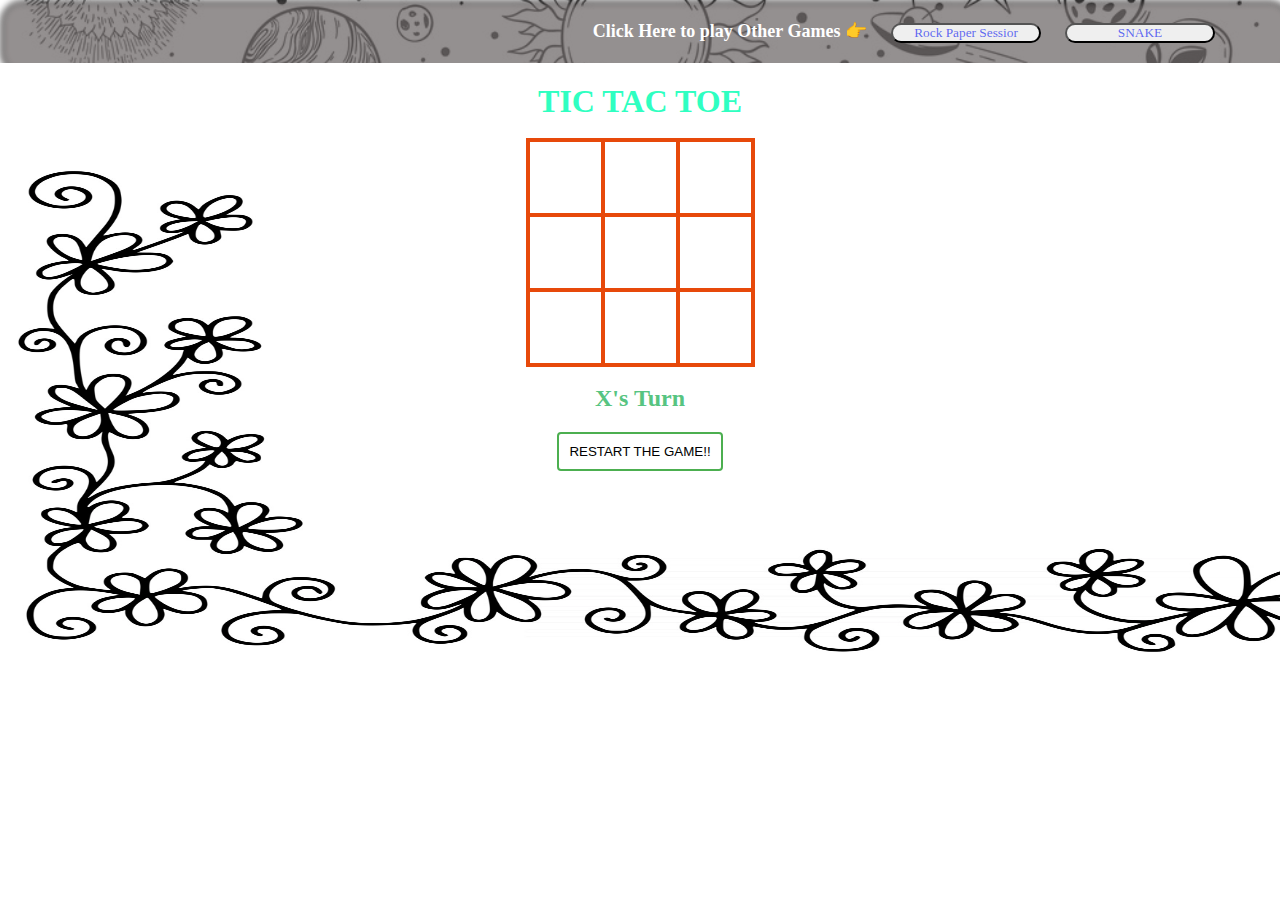
<file: index.html>
<!DOCTYPE html>
<html lang="en">
<head>
    <meta charset="UTF-8">
    <meta http-equiv="X-UA-Compatible" content="IE=edge">
    <meta name="viewport" content="width=device-width, initial-scale=1.0">
    <title>Tic Tac Toe</title>
    <link rel="stylesheet" href="style.css">
</head>
<body>
    <div class="header">
        <div class="container">
         <div class="navbar">
            <nav>
            <ul id="menuitems">
                <li style="color: white;">Click Here to play Other Games 👉</li>
                <li> <button id="chGame" ><a href="index1.html">Rock Paper Sessior</a></button></li>
                <li> <button id="chGame" ><a href="snake.html">SNAKE</a></button></li>
               
            </ul>
        </nav>
         </div>
        </div>
    </div>
    <div style="height : 700px" id="gameContainer">
        <h1 style="padding: 20px; color: rgb(47, 255, 193);">TIC TAC TOE</h1>
          <div id="cellContainer">
            <div cellIndex="0" class="cell"></div>
            <div cellIndex="1" class="cell"></div>
            <div cellIndex="2" class="cell"></div>
            <div cellIndex="3" class="cell"></div>
            <div cellIndex="4" class="cell"></div>
            <div cellIndex="5" class="cell"></div>
            <div cellIndex="6" class="cell"></div>
            <div cellIndex="7" class="cell"></div>
            <div cellIndex="8" class="cell"></div>
        </div>
            <h2 id="statusText"></h2>
            <button id="restartBtn" style="padding:10px;"> RESTART THE GAME!! </button>
        </div>
</body>
<script src="tic.js"> </script>
</html>
</file>
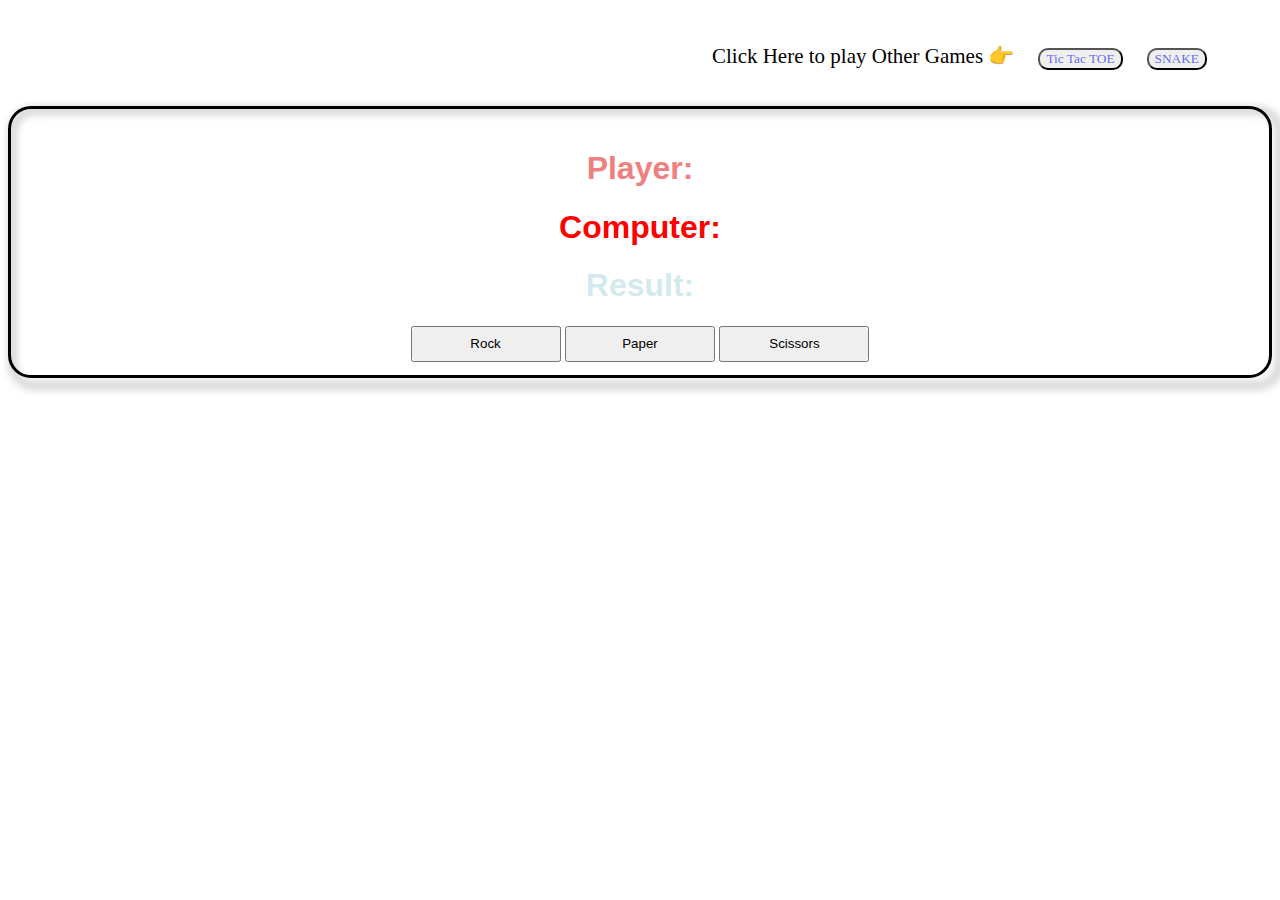
<file: index1.html>
<!DOCTYPE html>
<html lang="en">
<head>
    <meta charset="UTF-8">
    <meta http-equiv="X-UA-Compatible" content="IE=edge">
    <meta name="viewport" content="width=device-width, initial-scale=1.0">
    <title>Rock Paper Scissors</title>
    <link rel="stylesheet" href="style1.css">
</head>
<body>
    <div class="header">
        <div class="container">
         <div class="navbar">
            <nav>
            <ul id="menuitems">
                <li>Click Here to play Other Games 👉</li>
                <li> <button id ="chGame"><a href="index.html">Tic Tac TOE</a></button></li>
                <li> <button id="chGame" ><a href="snake.html">SNAKE</a></button></li>
            </ul>
        </nav>
         </div>
        </div>
    </div>
    
    <div id="gameDiv" style="size: 700px;">
        <h1 class="gameText" id="playerText">Player: </h1>
        <h1 class="gameText" id="CompText">Computer: </h1>
        <h1 class="gameText" id="resultText">Result: </h1>
        <button class="choiceBtn">Rock</button>
        <button class="choiceBtn">Paper</button>
        <button class="choiceBtn">Scissors</button>
    </div>
    <script src="index.js"></script>
</body>
</html>
</file>
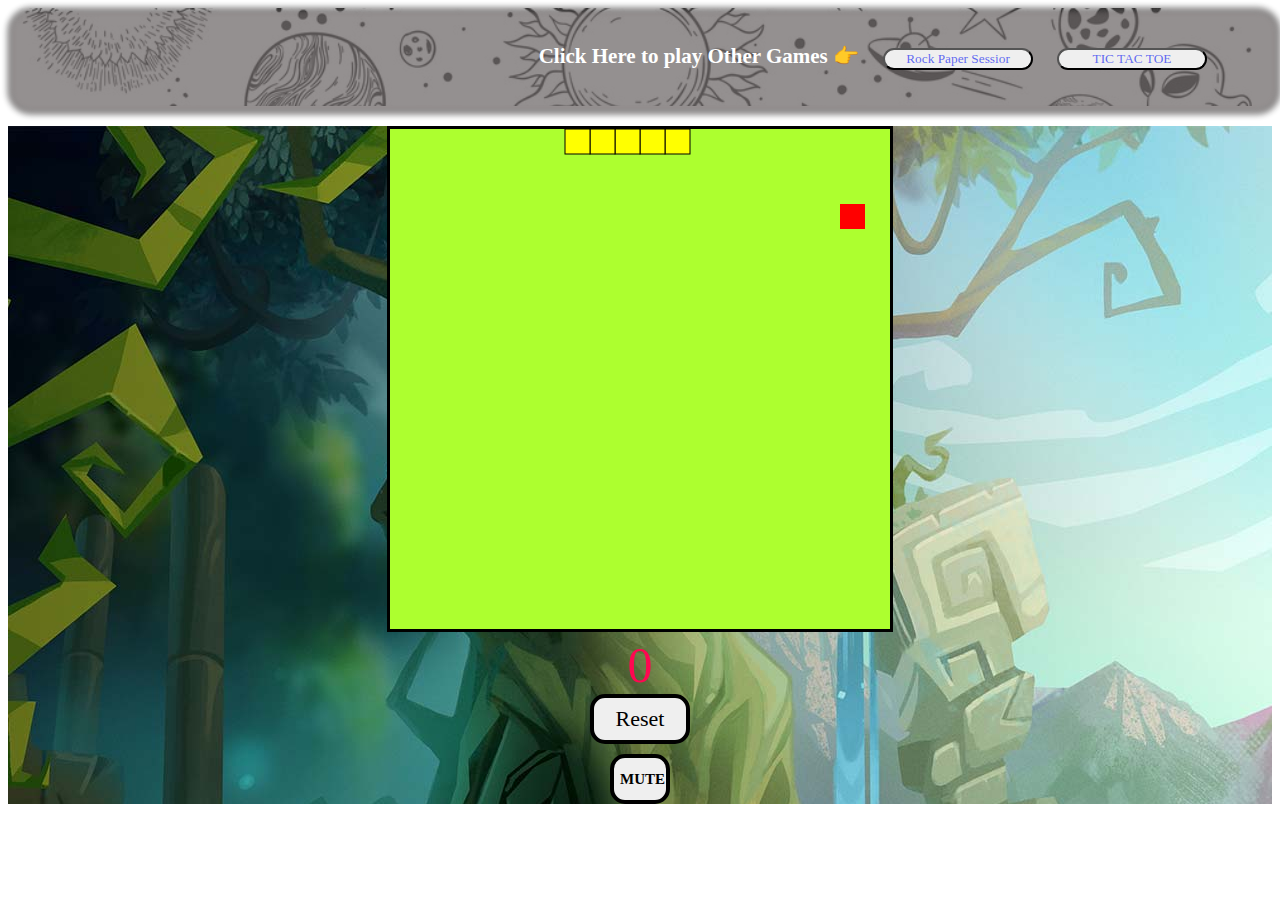
<file: snake.html>
<!DOCTYPE html>
<html lang="en">
<head>
    <meta charset="UTF-8">
    <meta http-equiv="X-UA-Compatible" content="IE=edge">
    <meta name="viewport" content="width=device-width, initial-scale=1.0">
    <title>Document</title>
    <link rel="stylesheet" href="snake.css">
</head>
<body>
    <div class="header">
        <div class="container">
         <div class="navbar">
            <nav>
            <ul id="menuitems">
                <li style="color: white;">Click Here to play Other Games 👉</li>
                <li> <button id="chGame" ><a href="index1.html">Rock Paper Sessior</a></button></li>
                <li> <button id="chGame" ><a href="index.html">TIC TAC TOE</a></button></li>
               
            </ul>
        </nav>
         </div>
        </div>
    </div>
    <div id="gameContainer">
        <canvas id="gameBoard" width="500" height="500"></canvas>
        <div id="scoreText">0</div>
        <button id="resetBtn">Reset</button>
        <div id="mute">
            <button id="muteBtn">MUTE</button>
        </div>
    </div>
   
    <script src="snake.js"></script>
</body>
</html>
</file>
<file: style.css>
*{
    margin: 0;
    padding: 0;
    box-sizing: border-box;

}

.cell{
    width: 75px;
    height: 75px;
    border: 2px solid;
    box-shadow: 0 0 0 2px;
    line-height: 75px;
    font-size: 50px;
    cursor: pointer;
    color:rgb(231, 73, 10);    
}


#gameContainer{
    font-family: "Permanent Marker", cursive;
    text-align: center;
    background-image: url(/img/floral-daisy-doodle-border-vector.webp);
    background-repeat: no-repeat;
    background-size: 1400px 600px;
    background-position-x: 20%;
    z-index: 1;
    position: relative;
}

#cellContainer{
    display: grid;
    grid-template-columns: repeat(3, auto);
    width: 225px;
    margin: auto;
    margin-top: 0%;
}
#statusText{
    color: rgb(87, 196, 129);
}
#restartBtn{
    background-color: white;
    color: black;
    border: 2px solid #4CAF50; /* Green */
    border-radius: 4px;
}
#restartBtn:hover{
    background-color: #4CAF50; /* Green */
  color: white;
  box-shadow: 0 12px 16px 0 rgba(0,0,0,0.24), 0 17px 50px 0 rgba(0,0,0,0.19);

}
.navbar{
    display: flex;
    align-items: center;
    justify-content: center;
    padding: 20px;  
   
  }
  
  nav{
      flex: 1;
      text-align: right;
  }
  nav ul{
      display: inline-block;
      list-style-type: none;
  }
  nav ul li{
      display: inline;
      margin-right: 20px;
      font-size: 18px;
  }
  
.container{
    max-width: 1300px;
    margin: auto;
    padding-left: 25px;
    padding-right: 25px;
    

}
.header{
    background: rgba(0, 0, 0, 0.7) url(img/space-doodle-astrology-doodles-sketch-vector-28422288.jpg);
    background-repeat: no-repeat;
    background-size: cover;
    position: relative;
    text-align: center;
    background-position: center;
    background-repeat: no-repeat;
    z-index: 1;

}
.header::after{
    content: "";
    border: 3px solid;
    border-radius: 23px;
    padding: 3px;
    left: 0;
    top: 0;
    height: 100%;
    width: 100%;
    background-color: rgb(104, 98, 98);
    position: absolute;
   
    -webkit-filter: blur(3px);
    opacity: 0.7;
    z-index: -1;

}
.header .row{
    margin-top: 50px;

}
.categories{
    margin: 70px 0;
}
#chGame a{
    font-family: "Permanent Marker", cursive;
    text-decoration: none;
    color: rgba(15, 30, 241, 0.671);
    text-size-adjust: 20px;
    
}
a:hover{
    
    color:rgb(224, 85, 43);
}
p{
    color: darkgreen;
    
    
}
#statusText{
    margin-top: 20px;
    margin-bottom: 20px;
}
#menuitems{
    font-weight: bold;
}
#chGame{
 
  color: red; 
  background-origin: content-box;
  border-radius: 15px;
  width: 150px;
}
@media only screen and (max-width: 600px) {
    nav ul li{
        font-size: 9px;
        padding-right: 10px;
    }
    #chGame{
        width: 100px
    }
   
}
</file>
<file: style1.css>
#gameDiv{
    font-family: 'Franklin Gothic Medium', 'Arial Narrow', Arial, sans-serif, cursive;
    border: 3px solid;
    border-radius: 23px;
    padding: 13px;
    padding-top: 20px;
    background-repeat: no-repeat;

    background-position-x: 20%;   
    text-align: center;
    z-index: 1;
    background-size: cover;
    background-position: top center;
    position: relative;
   
}
#gameDiv::after{
    content: '';
    position: absolute;
    border: 3px solid;
    border-radius: 23px;
    padding: 3px;
    left: 0;
    top: 0;
    height: 100%;
    width: 100%;
   
    -webkit-filter: blur(5px);
    opacity: .5;
    z-index: -1;
}
#gameDiv .gameDiv{
    max-width: 1200px;
    margin: 0 auto;
    padding: 0 50px;
    justify-content:center;
    
}
.choiceBtn{
   line-height: 30px;
   width: 150px; 
}
#playerText{
    color: lightcoral;
}
#CompText{
    color: red;
}
#resultText{
    color: rgba(15, 146, 163, 0.212);
}
#name{
    border: 3px solid;
    border-radius: 3px;
    padding: 3px;
    padding-top:2px;
    color: rebeccapurple;
    position: relative;
    z-index: 1;
    background-size: cover;
    background-position: top center;
    position: relative;
}
#name::after{
    position: absolute;
    z-index: -1;
    background-color: rgb(28, 29, 32);
    opacity: .5;
}
.navbar{
    display: flex;
    align-items: center;
    justify-content: center;
    padding: 20px;  
   
  }
  
  nav{
      flex: 1;
      text-align: right;
  }
  nav ul{
      display: inline-block;
      list-style-type: none;
  }
  nav ul li{
      display: inline;
      margin-right: 20px;
        margin-right: 20px;
        font-size: 21px;
    
  }
  
.container{
    max-width: 1300px;
    margin: auto;
    padding-left: 25px;
    padding-right: 25px;
    

}

.header .row{
    margin-top: 50px;

}
.categories{
    margin: 70px 0;
}
a{
    font-family: "Permanent Marker", cursive;
    text-decoration: none;
    color: rgba(15, 30, 241, 0.671);
    size: 40px;
}
a:hover{
    
    color:rgb(224, 85, 43);
}
p{
    color: darkgreen;
    
    
}
#statusText{
    margin-top: 20px;
    margin-bottom: 20px;
}
#chGame{
      color: red;
    background-origin: padding-box; 
    border-radius: 10px
    
}
@media only screen and (max-width: 600px) {
    nav ul li{
        font-size: 12px;
        padding-right: 10px;
    }
    #chGame{
        width: 90px
    }
   
}
</file>
<file: snake.css>
#gameContainer{
    text-align: center;
}
#gameBoard{
    border: 3px solid;
    background-color: greenyellow;

}
#scoreText{
    font-family: "permanent marker", cursive;
    color: rgb(255, 7, 81);
    border: 30px;
    font-size: 50px;
}
#resetBtn{
    font-family: "permanent marker", cursive;
    font-size: 22px;
    width: 100px;
    height: 50px;
    border: 4px solid;
    border-radius: 15px;
}
#mute{
    text-align: center;
    margin-top: 10px;
}
#muteBtn{
    font-family: "permanent marker", cursive;
    font-weight: bold;
    font-size: 15px;
    width: 60px;
    height: 50px;
    border: 4px solid;
    border-radius: 15px;
}
.navbar{
    display: flex;
    align-items: center;
    justify-content: center;
    padding: 20px;  
   
  }
  
  nav{
      flex: 1;
      text-align: right;
  }
  nav ul{
      display: inline-block;
      list-style-type: none;
  }
  nav ul li{
      display: inline;
      margin-right: 20px;
      font-size: 21px;
  }
  
.container{
    max-width: 1300px;
    margin: auto;
    padding-left: 25px;
    padding-right: 25px;

}
.header{
    background: rgba(0, 0, 0, 0.7) url(img/space-doodle-astrology-doodles-sketch-vector-28422288.jpg);
    background-repeat: no-repeat;
    background-size: cover;
    position: relative;
    text-align: center;
    background-position: center;
    background-repeat: no-repeat;
    z-index: 1;
    margin-bottom: 20px;
   

}
.header::after{
    content: "";
    border: 2px solid;
    border-radius: 23px;
    padding: 2px;
    left: 0;
    top: 0;
    height: 100%;
    width: 100%;
    background-color: rgb(104, 98, 98);
    position: absolute;
   
    -webkit-filter: blur(3px);
    opacity: 0.7;
    z-index: -1;

}
.header .row{
    margin-top: 50px;

}
.categories{
    margin: 70px 0;
}
#chGame a{
    font-family: "Permanent Marker", cursive;
    text-decoration: none;
    color: rgba(15, 30, 241, 0.671);
    text-size-adjust: 20px;
    
}
a:hover{
    
    color:rgb(224, 85, 43);
}
p{
    color: darkgreen;
    
    
}
#statusText{
    margin-top: 20px;
    margin-bottom: 20px;
}
#menuitems{
    font-weight: bold;
}
#chGame{
 
  color: red; 
  background-origin: content-box;
  border-radius: 15px;
  width: 150px;
}
#gameContainer{
   background: url(/img/1127551.jpg);
}
@media only screen and (max-width: 600px) {
    nav ul li{
        font-size: 9px;
        padding-right: 10px;
    }
    #chGame{
        width: 100px
    }
   
}
</file>
